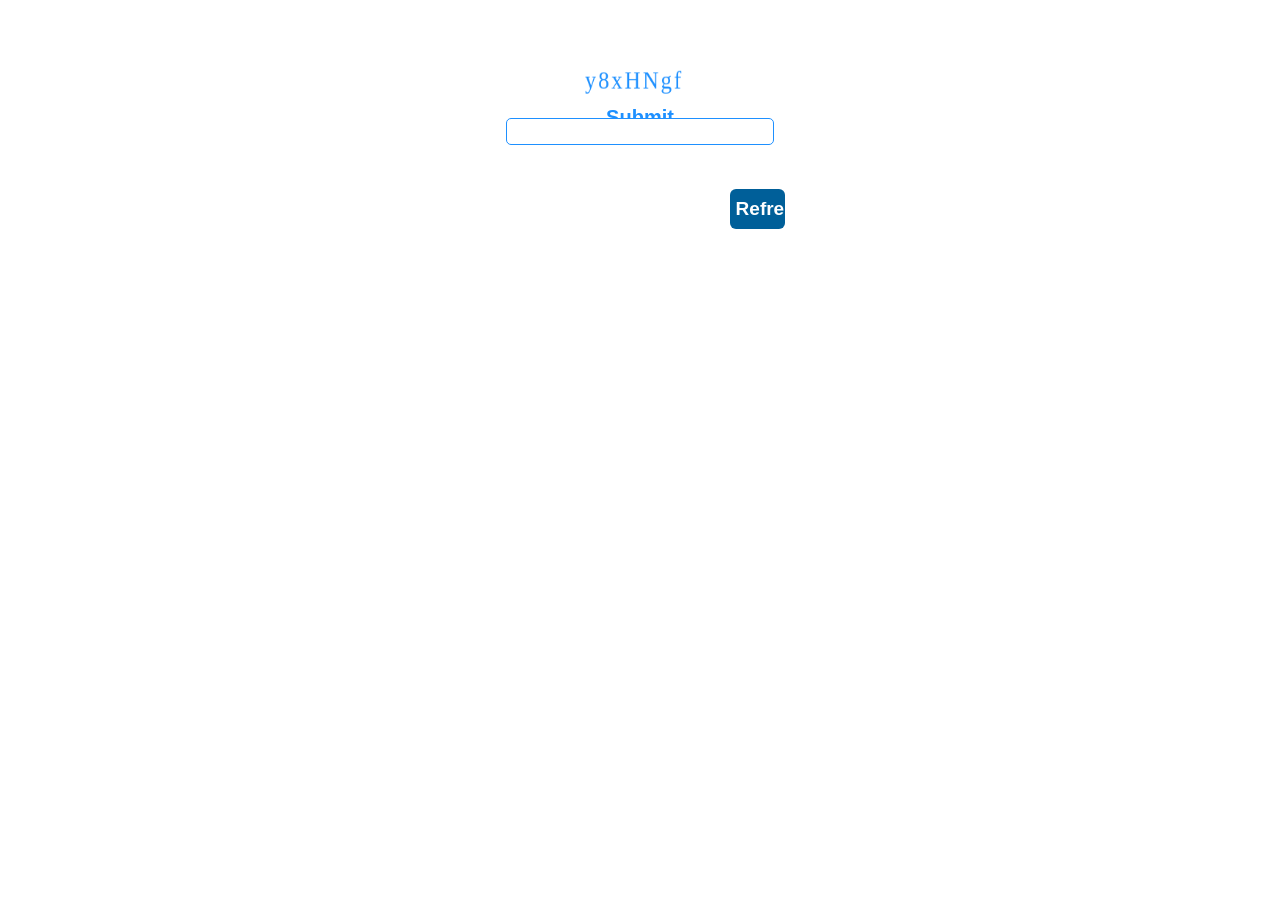
<file: Captcha/Captcha/cap.html>
<!DOCTYPE html>
<html>
<head>
 <link rel="stylesheet" type="text/css" href="cap.css">
 <link href="https://fonts.googleapis.com/css2?family=Poppins:wght@200;300;400&display=swap" rel="stylesheet">
</head>
<body>
 <div class="center">
 <h1 id="captchaHeading">Captcha Validation</h1>
 <div id="captchaBackground">
 <canvas id="captcha">captcha text</canvas>
 <input id="textBox" type="text" name="text">
 <div id="buttons">
 <input id="submitButton" type="submit">
 <button id="refreshButton" type="submit">Refresh</button>
 </div>
 <span id="output"></span>
 </div>
 </div>
 <script src="cap.js"></script>
</body>
</html>
</file>
<file: Captcha/Captcha/cap.css>
#captchaBackground {
    height: 130px;
    width: 339px;
    background-color: white;
    display: flex;
    border-radius: 10px;
    align-items: center;
    justify-content: center;
    flex-direction: column;
}
   #captchaHeading {
    color: white;
	font-size:19px;
   }
   #captcha {
    top: 25px;
    position: absolute;
    height: 127px;
    width: 220px;
    font-size: 33px;
    letter-spacing: 3px;
    color: #1e90ff;
}

   .center {
    display: flex;
    flex-direction: column;
    align-items: center;
   }
   #submitButton {
    margin-top: 2em;
    margin-bottom: 2em;
    background-color: white;
    color: #1e90ff;
    border: 0px;
    font-size:20px;
    font-weight: bold;
    height: 45px; 
    width: 150px; 
    border-radius: 6px;
    cursor: pointer;
   }
   #textBox {
    position: absolute;
    border: 1px solid #1e90ff;
    border-radius: 5px;
    padding: 5px;
    top: 118px;
    width:20%;
}
   #refreshButton {
    position: absolute;
    background-color: #005f99;
    border: 0px;
    color: white;
    font-weight: bold;
    font-size: 19px;
    height: 40px;
    width: 55px;
    border-radius: 6px;
    cursor: pointer;
    top: 21%;
    left: 57%;
}
   #output{
       margin-top:2%;
       font-size:20px;
       color:white;
   }
   @media only screen and (max-width:992px) {
    #refreshButton {
		width: 45px;
    font-size: 14px;
    height: 37px;
    left: 61%;
	}
   }
   @media only screen and (max-width:768px) {
    #captchaBackground
    {
      width: 300px;
    }
    #textBox
    {
      width: 170px;
    }
	#refreshButton {
		left:64%;
	}
   }

   @media only screen and (max-width:500px){
    #refreshButton {
		width: 39px;
    font-size: 14px;
    height: 37px;
    left: 75%;
	}
   }
</file>
